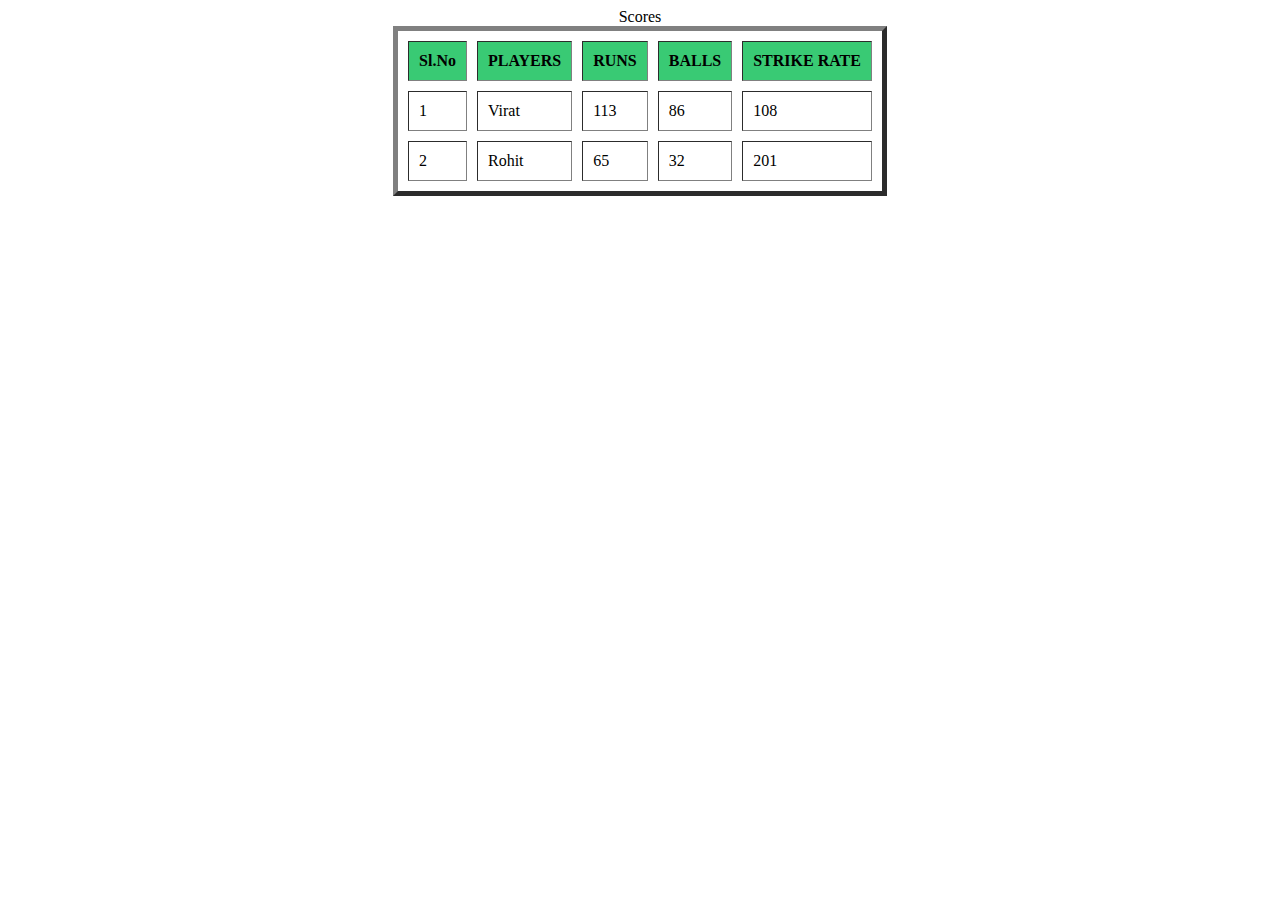
<file: table.html>
<html>
<head>
<title>table</title>
</head>
<body>
<div>
<table border="5" align="center"  cellpadding="10" cellspacing="10">
<caption align="top" font-size="20px" font="calibri" color="red">Scores</caption>

<tr bgcolor="#39ca74">
<th>Sl.No</th>
<th>PLAYERS</th>
<th>RUNS</th>
<th>BALLS</th>
<th>STRIKE RATE</th>
</tr>

<tr>
<td>1</td>
<td>Virat</td>
<td>113</td>
<td>86</td>
<td>108</td>
</tr>

<tr>
<td>2</td>
<td>Rohit</td>
<td>65</td>
<td>32</td>
<td>201</td>
</tr>
</table>

</div>

<frameset rows="15%, 85%">
<frame name="top" scrolling="yes" noresize target="contents" src="table.html" frameborder="yes" bordercolor="#39ca74">

</frameset>

</body>




</html>
</file>
